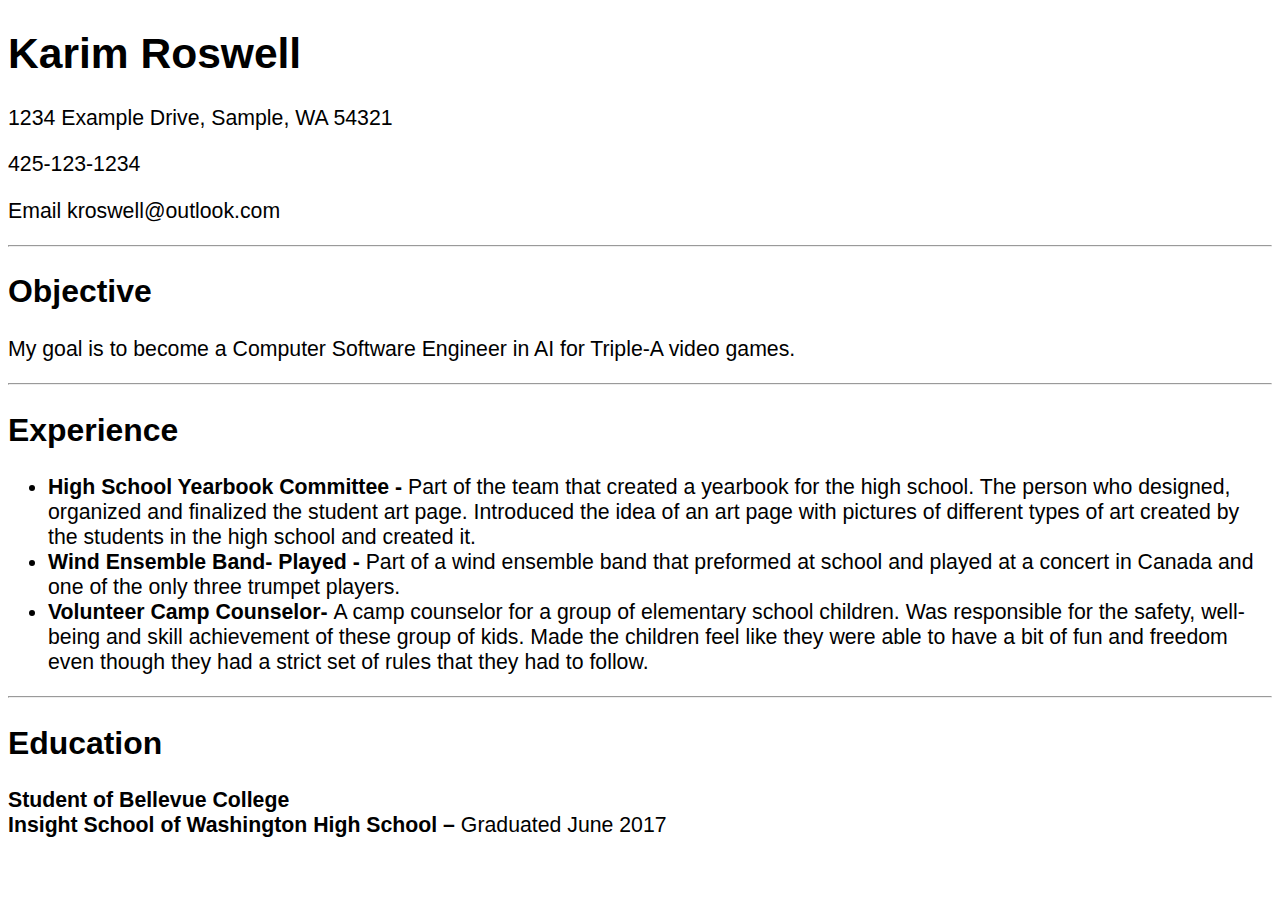
<file: resume.html>
<!DOCTYPE html>
<html lang="en">
<head>
    <meta charset="UTF-8">
    <meta name="viewport" content="width=device-width, initial-scale=1.0">
    <meta http-equiv="X-UA-Compatible" content="ie=edge">
    <title>Resume</title>
    <link rel="stylesheet" href="stylesheet.css">
</head>
<body>
    
    <h1>Karim Roswell</h1>
    <p>1234 Example Drive, Sample, WA 54321</p>
    <p>425-123-1234</p>
    <p>Email kroswell@outlook.com </p>
    <hr>
    <h2>Objective</h2>
    <p>My goal is to become a Computer Software Engineer in AI for Triple-A video games.</p>
    <hr>
    <h2>Experience</h2>
    <p><ul>
        <li><b>High School Yearbook Committee -</b> Part of the team that created a yearbook for the high school. The person who designed, organized and finalized the student art page. Introduced the idea of an art page with pictures of different types of art created by the students in the high school and created it.</li>

        <li><b>Wind Ensemble Band- Played - </b>Part of a wind ensemble band that preformed at school and played at a concert in Canada and one of the only three trumpet players. </li>

        <li><b>Volunteer Camp Counselor- </b>A camp counselor for a group of elementary school children. Was responsible for the safety, well-being and skill achievement of these group of kids. Made the children feel like they were able to have a bit of fun and freedom even though they had a strict set of rules that they had to follow.</li>
    </ul></p>
<hr>
<h2>Education</h2>

<p>
    
<li><b>Student of Bellevue College</b> </li>

<li><b>Insight School of Washington High School – </b> Graduated June 2017</li>


</p>

</body>
</html>
</file>
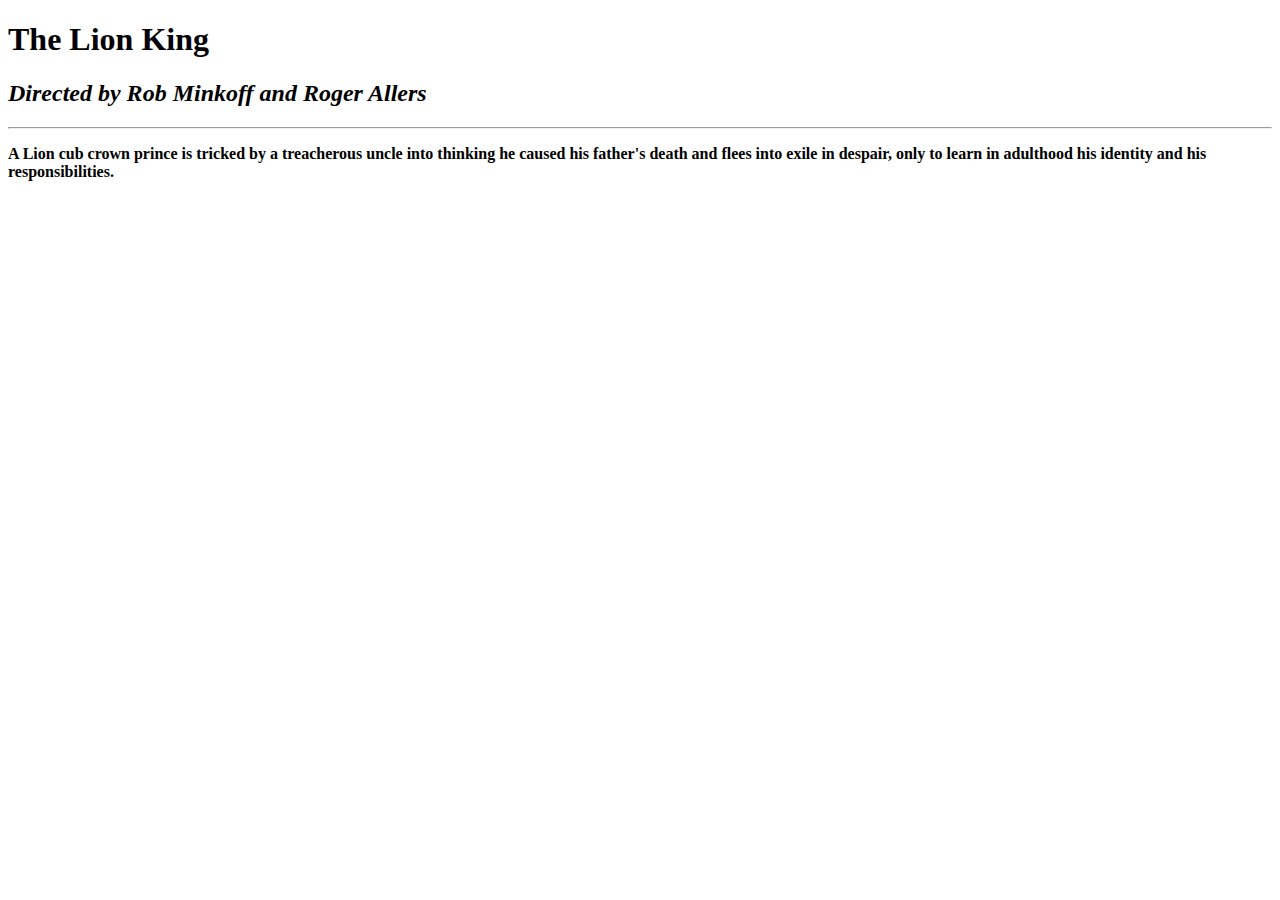
<file: assignments/Html Page.html>
<!DOCTYPE html>
<html lang="en">
<head>
    <meta charset="UTF-8">
    <meta name="viewport" content="width=device-width, initial-scale=1.0">
    <meta http-equiv="X-UA-Compatible" content="ie=edge">
    <title>The Lion King</title>
</head>
<body>
    <h1>The Lion King</h1>
    <h2><em>Directed by Rob Minkoff and Roger Allers </em></h2>

    <hr>
    
    <p><strong>A Lion cub crown prince is tricked by a treacherous uncle into thinking he caused his father's death and flees into exile in despair, only to learn in adulthood his identity and his responsibilities.</strong> </p>

   
    
    
</body>
</html>
</file>
<file: stylesheet.css>
body {
    font-size: 133%;
    font-family: sans-serif;
  }
</file>
